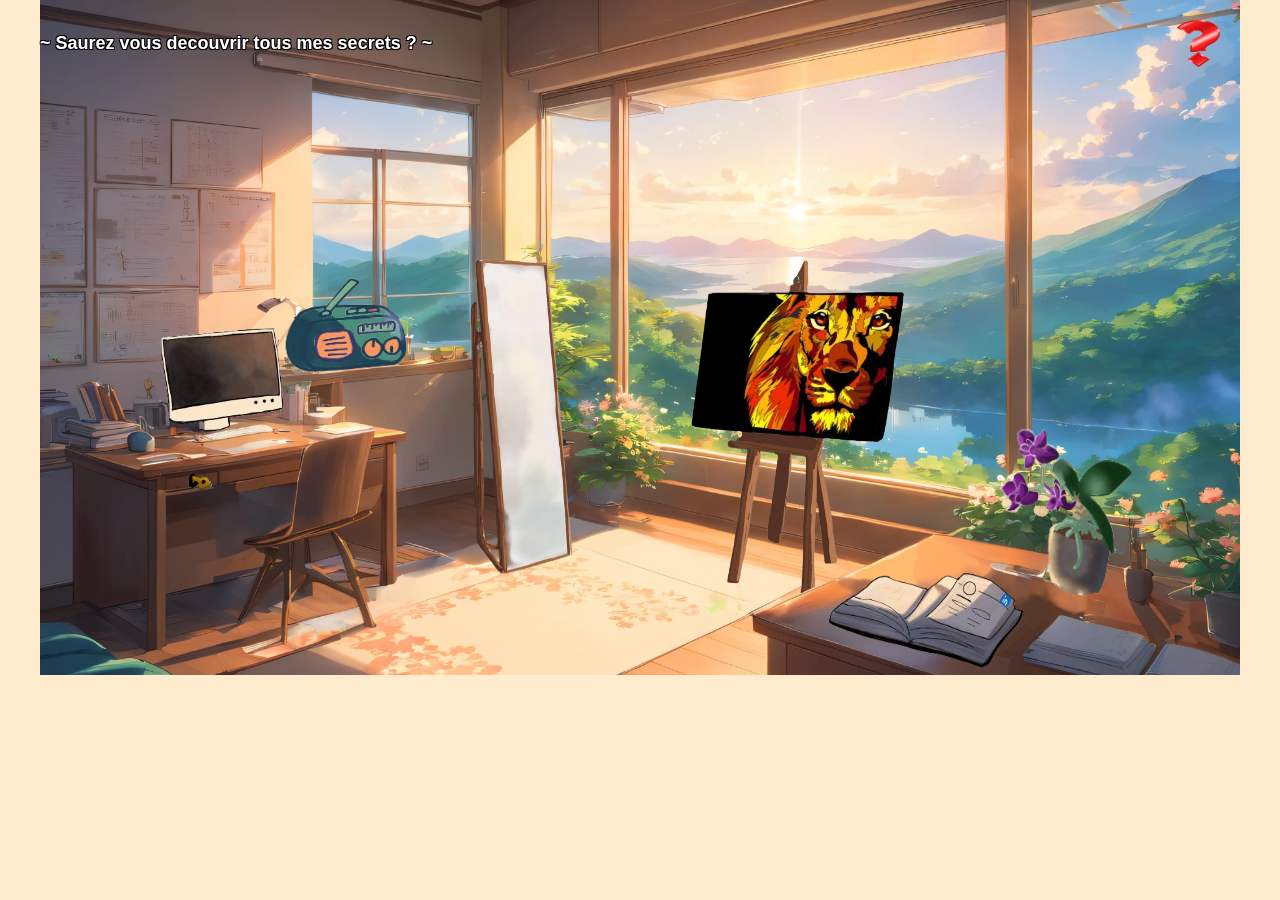
<file: index.html>
<!DOCTYPE html>
<html lang="fr">

<head>
    <meta charset="UTF-8">
    <meta name="viewport" content="width=device-width, initial-scale=1.0">
    <meta property="og:title" content="Le Portfolio de Estelle Morelli" />
    <meta property='og:description' content='Un portfolio  pour en connaitre davantage'/>
    <meta property="og:image" content="images/lion.jpg" />
    <meta property='og:url' content='https://EstelleMorelli.github.io'/>
    <title>Portfolio EM</title>
    <link href="reboot.css" rel="stylesheet">
    <link href="style.css" rel="stylesheet">
    <link href="https://fonts.cdnfonts.com/css/manga-temple" rel="stylesheet">
    <style>
        @import url('https://fonts.cdnfonts.com/css/manga-temple');
    </style>
    <div class="styles">
    </div>
</head>

<body>
    <div class="mobile-portrait">
        <aside>
            Pour une meilleure experience utilisateur, veuillez basculer votre mobile en mode paysage.
        </aside>
        <img src="images/rotate.png">
    </div>
    <main>
        <img id="danseurs" src="images/danser.gif">
        <img id="background" src="images/fond.png">
        </aside>
        <div>
            <img class="clickImg" id="help" src="images/help.png">
            <aside id="indices">
                <h2>Besoin d'aide ?</h2>
                <div id="first" class="helpText">
                    <p>
                        Percez les mystères de cette page...
                    </p>
                    <button class="goNextButton" type="button"> Besoin d'aide supplémentaire &#5125;</button>
                </div>
                <div id="second" class="helpText">
                    <p>
                        Il y a 7 objets cliquables à découvrir...
                    </p>
                    <button class="goNextButton" type="button"> Encore besoin d'aide &#5125;</button>
                </div>
                <div id="third" class="helpText">
                    <p>
                        Les 7 objets cliquables sont : l'ordinateur, la clé du tiroir, la radio, le miroir, le chevalet,
                        l'orchidée et le livre.
                    </p>
                </div>
                <button class="closingButton" type="button">&#5130;</button>
            </aside>
            <aside id="indication">
                <p>
                    ~ Saurez vous decouvrir tous mes secrets ? ~
                </p>
            </aside>
            <div>
                <img class="clickImg" id="pc" title="Competences" src="images/pc.png">
                <article id="gout_dev">
                    <h2>Le Gout du Dev'</h2>
                    <p>Bienvenue dans mon univers numérique !
                        <br>
                        Après un bilan de compétences en été 2023, je suis devenue une développeuse web passionnée. Grâce à l'école O'clock, j'ai appris à maîtriser les langages PHP, JavaScript, HTML, et CSS, ainsi que les frameworks tels que Laravel, React.JS, Redux.JS et Next.JS, afin de donner vie à des sites dynamiques.
                        <br>
                        Mon expertise ne se limite pas au code : j'apporte également une touche esthétique à chaque projet, grâce à mes compétences en design. Mon objectif est de créer des expériences en ligne à la fois captivantes et fonctionnelles, où l'harmonie entre forme et fonctionnalité est primordiale. Que ce soit pour un site web élégant ou une interface utilisateur fluide, je suis prête à transformer vos idées en réalité numérique.
                        <br>
                        L'optimisation pour les moteurs de recherche (SEO) fait aussi partie de mes priorités. J'intègre des pratiques SEO dès le début de chaque projet pour garantir une visibilité optimale de vos sites web sur les moteurs de recherche. Qu'il s'agisse d'optimisation technique (balises, structure, performances) ou de contenu, je veille à ce que vos projets répondent aux meilleures pratiques en matière de référencement naturel.
                        
                        L’accessibilité est un autre pilier fondamental de mon approche du développement. Je m'assure que chaque site que je développe est conforme aux standards d'accessibilité pour que tous les utilisateurs, y compris ceux en situation de handicap, puissent interagir facilement avec le contenu. Je veille à rendre les expériences web inclusives et accessibles à tous.
                    </p>
                    <h3> Mes Créations : </h3>
                    <div class="creation-container">
                        <div class="creation">
                            <h4> RP'EAU </h4>
                            <h5> Application web d'un professionnel' </h5>
                            <a target="_blank" href="https://rpeau.fr/"> Voir le projet</a>
                            <br>
                            <a target="_blank" href="https://github.com/EstelleMorelli/back-rpeau"> Consulter le code du projet #Backend</a>
                            <a target="_blank" href="https://github.com/EstelleMorelli/rpeau"> Consulter le code du projet #Frontend</a>
                            <p> Realisation Full-stack : Back-end API Laravel PHP & Front-End ReactJS Redux Vite Typescript SASS. Travail sur le référencement SEO naturel. </p>
                        </div>
                        <div class="creation">
                            <h4> Gîte Les Fauvettes </h4>
                            <h5> Application web de location à particulier </h5>
                            <a target="_blank" href="https://gite-les-fauvettes.fr/"> Voir le projet</a>
                            <br>
                            <a target="_blank" href="https://github.com/EstelleMorelli/back-gite-les-fauvettes"> Consulter le code du projet #Backend</a>
                            <a target="_blank" href="https://github.com/EstelleMorelli/giteLesFauvettes"> Consulter le code du projet #Frontend</a>
                            <p> Realisation Full-stack : Back-end API Laravel PHP & Front-End ReactJS Redux Vite Typescript SASS. Travail sur le référencement SEO naturel. </p>
                        </div>
                    <div class="creation">
                        <h4> Dominika MENO </h4>
                        <h5> Application web d'un professionnel </h5>
                        <a target="_blank" href="https://dominika-meno.fr/"> Voir le projet</a>
                        <br>
                        <a target="_blank" href="https://github.com/EstelleMorelli/Dominika"> Consulter le code du projet</a>
                        <p> Realisation Full-stack : Back-end API Laravel PHP & Front-End MVC PHP, HTML, CSS, JavaScript </p>
                    </div>
                    <div class="creation">
                        <h4> AmiDon </h4>
                        <h5> Plateforme de don d'objets entre amis</h5>
                        <a target="_blank" href="https://amidonapp.dev-me.fr/"> Voir le projet </a>
                        <br>
                        <a target="_blank" href="https://github.com/EstelleMorelli/Amidon"> Consulter le code du projet</a>
                        <p> Projet de groupe. Réalisations personnelles Front-end React.JS, Redux.JS, Typescript, SASS : CRUD Products </p>
                    </div>
                    <div class="creation">
                        <h4> Task Manager </h4>
                        <h5> Todolist - Gestionnaire de tâches</h5>
                        <a target="_blank" href="https://task-manager.dev-me.fr/frontend/"> Voir le projet </a>
                        <br>
                        <a target="_blank" href="https://github.com/EstelleMorelli/Task-Manager"> Consulter le code du projet</a>
                        <p> Réalisations Full-stack : Back-end API Laravel PHP & Front-end HTML, Javascript (vanilla)</p>
                    </div>
                    <div class="creation">
                        <h4> O'Shoes </h4>
                        <h5> E-commerce de chaussures (Fake)</h5>
                        <a target="_blank" href="https://github.com/EstelleMorelli/O-shoes"> Consulter le code du projet </a>
                        <p> Réalisations Front-End : Next.JS </p>
                    </div>
                    <div class="creation">
                        <h4> O'Recipes </h4>
                        <h5> Application web de recettes de cuisines </h5>
                        <a target="_blank" href="https://o-recipes-ce7aac7tm-estellemorellis-projects.vercel.app/"> Voir le projet </a>
                        <br>
                        <a target="_blank" href="https://github.com/EstelleMorelli/ORecipes"> Consulter le code du projet </a>
                        <p> Réalisations Front-End : React.JS, Typescript, Tests unitaires </p>
                    </div>
                </div>
                    <button class="closingButton" type="button">&#5130;</button>
                </article>
            </div>
            <div>
                <img class="clickImg" id="key" title="Cybersécurité" src="images/clef.png">
                <article id="security">
                    <h2>La sécurité avant tout</h2>
                    <p>La cybersécurité est une priorité absolue dans chacun de mes projets de développement web. Je
                        m'engage fermement à placer la protection des données et la sécurité des utilisateurs au cœur de
                        toutes mes réalisations. Avec une approche proactive, je m'efforce de mettre en œuvre les
                        meilleures
                        pratiques et les technologies les plus avancées pour garantir un environnement en ligne sûr et
                        protégé. Chaque ligne de code que j'écris est minutieusement conçue pour résister aux menaces
                        et préserver l'intégrité des systèmes. Ma mission est claire : offrir des solutions
                        web robustes, fiables et sécurisées pour répondre aux besoins de mes clients et assurer la
                        confiance
                        de leurs utilisateurs.
                    </p>
                    <button class="closingButton" type="button">&#5130;</button>
                </article>
            </div>
            <div> <img type="audio/mpeg" data="music.mp3" title="Lecteur de musique" class="clickImg" id="radio" src="images/radio.png">
                <audio id="myAudio">
                    <source src="music.mp3" type="audio/mpeg">
                </audio>
            </div>

            <span><a target="_blank" href="cv.pdf"><img id="miroir" title="CV a télécharger" class="clickImg" src="images/miroir.png"></a></span>
            <span><a target="_blank" href="https://www.artmajeur.com/estelle-morelli"><img title="Profil ArtMajeur" id="chevalet"
                        class="clickImg" src="images/chevalet.png"></a></span>
            <div><img class="clickImg" title="Profil + LinkedIn" id="book" src="images/livre.png">
                <article id="aboutme">
                    <h2>A propos de moi</h2>
                    <p>
                        Enrichie par mon expérience en tant que Responsable Qualité où la relation client était au 
                        coeur de mon métier, mes compétences relationnelles et mes savoir-être me permettent d'appliquer
                        naturellement la méthode Agile à chaque projet.
                        A partir de septembre 2024, je serai disponible pour occuper un poste de développeuse web. Ma
                        préférence va à Lons-le-Saunier (39), mais je suis également ouverte à des opportunités offrant
                        des jours de télétravail. En parallèle, je gère ma propre société, prête à concrétiser vos projets
                        dès aujourd'hui. N'hésitez pas à me contacter pour en savoir plus ! <br>

                        <a target="_blank" href="https://fr.linkedin.com/in/estelle-morelli">Retrouvez moi sur LinkedIn
                            !</a>
                    </p>
                    <button class="closingButton" type="button">&#5130;</button>
                </article>
            </div>

            <div> <img class="clickImg" id="plant" title="Eco-conception" src="images/plante.png">
                <article id="environnement">
                    <h2>Environnement</h2>
                    <p> Dans mon travail de développement web, je porte une attention particulière à l'empreinte
                        écologique de mes projets. Chaque ligne de code que j'écris est pensée pour minimiser la consommation de
                        ressources et réduire l'impact environnemental de mes sites internet. En optimisant le code, en
                        réduisant les requêtes serveur et en utilisant des pratiques de développement durable, je
                        m'efforce de contribuer à la préservation de notre planète tout en offrant des expériences en ligne
                        performantes et durables. 
                        L'aspect du développement durable a également influencé mon choix d'hébergeur pour mes applications web et web mobile (Infomaniak).
                        Parce que pour moi, le web de demain doit être aussi vert que possible.
                    </p>
                    <button class="closingButton" type="button">&#5130;</button>
                </article>
            </div>
    </main>
    <script src="script2.js"></script>
    <script src="script3.js"></script>

</body>

</html>
</file>
<file: style.css>
::-webkit-scrollbar{
    display: none;
}
body{
    /*box-sizing: content-box;*/
    display: flex;
    background-color: blanchedalmond;
}
main{
    margin: auto;
    position: relative;
}

#danseurs{
    display: none;
    max-width: 20%;
}

/* Style général pour le conteneur des cartes */
.creation-container {
    display: flex;
    justify-content: center;
    flex-wrap: wrap;
    gap: 1.25rem; /* 20px -> 1.25rem */
    padding: 1.25rem; /* 20px -> 1.25rem */
}

/* Style des cartes */
.creation {
    background-color: rgba(255, 255, 255, 0.7);
    border-radius: 0.625rem; /* 10px -> 0.625rem */
    box-shadow: 0rem 0.25rem 0.5rem rgba(0, 0, 0, 0.1); /* 0px 4px 8px -> 0rem 0.25rem 0.5rem */
    max-width: 18.75rem; /* 300px -> 18.75rem */
    text-align: center;
    padding: 1.25rem; /* 20px -> 1.25rem */
    transition: transform 0.3s ease;
    cursor: pointer;
    border: 0.0625rem solid rgba(0, 0, 0, 0.1); /* 1px -> 0.0625rem */
}

/* Effet au survol de la carte */
.creation:hover {
    transform: translateY(-0.625rem); /* -10px -> -0.625rem */
}

/* Style des titres des cartes */
.creation h4 {
    font-size: 1.5rem;
    color: #1d3e53;
    margin-bottom: 0.625rem; /* 10px -> 0.625rem */
}

/* Style du texte des cartes */
.creation p {
    padding: 1rem;
    font-size: 1rem;
    color: #666;
}

/* Style des liens dans les cartes */
.creation a {
    background-color: #5c9e87;
    color: white;
    padding: 0.625rem 0.9375rem; /* 10px 15px -> 0.625rem 0.9375rem */
    border-radius: 0.3125rem; /* 5px -> 0.3125rem */
    text-decoration: none;
    font-weight: bold;
    transition: background-color 0.3s ease;
    display: inline-block;
    margin-top: 0.5rem;
}

/* Effet au survol du lien */
.creation a:hover {
    background-color: #1d3e53;
}



#indication{
    position: fixed;
    top:30px;
    font-family: 'Manga Temple', sans-serif;
    color: white;
    font-weight: bolder;
    font-size: large;
    text-shadow: 
    -1px -1px 0 #000,  
    1px -1px 0 #000,
    -1px 1px 0 #000,
    1px 1px 0 #000;
}
.fade-out {
    opacity: 0;
    transition: opacity 5s ease; /* Adjust duration and timing function as needed */
}
.closingButton, .goNextButton{
  background-color: #5c9e87; /* couleur de fond */
  border: none; /* pas de bordure */
  color: #ffffff; /* couleur du texte */
  padding: 10px 20px; /* espacement intérieur */
  text-align: center; /* alignement du texte */
  text-decoration: none; /* pas de soulignement */
  display: inline-block; /* affichage en ligne */
  font-size: 16px; /* taille de la police */
  border-radius: 20px; /* bordure arrondie */
  box-shadow: 0 4px 6px rgba(0, 0, 0, 0.1); /* ombre */
  font-family: 'Comic Sans MS', cursive, sans-serif; /* police de caractères */
  cursor: pointer; /* curseur de type main */
  transition: background-color 0.3s, color 0.3s; /* transition d'animation */
}
.goNextButton{
    align-self: self-end;
}
.closingButton:hover, .goNextButton:hover {
  background-color: #1d3e53; /* couleur de fond au survol */
  color: #ffffff; /* couleur du texte au survol */
}

#second, #third{
    display: none;
}

#gout_dev, #security, #aboutme, #environnement, #indices {
    position: fixed;
    background-color: rgba(240, 248, 255, 70%);
    font-weight: bold;
    border-radius: 50px;
    padding: 20px;
    margin: auto;
    display: none;
    z-index: 3;
    overflow: auto;
}


#pc:hover, #radio:hover, #chevalet:hover, #miroir:hover, #book:hover, #plant:hover, #key:hover, #help:hover {
    filter: drop-shadow(0 0 1rem black);
    -ms-transform: scale(1.1);
    -webkit-transform: scale(1.1);
    transform: scale(1.1);
    cursor: help;
}

#pc:hover:after,
#pc:focus:after {
  content: attr(title);  /* on affiche aria-label */
  position: absolute;
  top: -2.4em;
  left: 50%;
	transform: translateX(-50%); /* on centre horizontalement  */
  z-index: 1; /* pour s'afficher au dessus des éléments en position relative */
  white-space: nowrap;  /* on interdit le retour à la ligne*/
  padding: 5px 14px;
  background: #413219;
  color: #fff;
  border-radius: 4px;
  font-size: 1.2rem;
}

[title]:hover:before,
[title]:focus:before {
  content: "▼";
  position: absolute;
  top: -1em;
	left: 50%;
	transform: translateX(-50%); /* on centre horizontalement  */
  font-size: 20px;
  color: #413219;
}

/* pas de contour durant le :focus */
[title]:focus {
  outline: none;
}



@media screen and (max-device-width:700px) and (orientation: portrait) {
    .mobile-portrait{
        font-family: 'Manga Temple', sans-serif;
        font-size: large;
        display : block;
        text-align: center;
    }
    main{
        display: none;
    }

    
}

@media screen and (max-device-width:700px) and (orientation: landscape) {
    .mobile-portrait{
        display : none;
    }
    #indication{
        font-size: small;
    }
    #background {
        width: 500px;
    }
    #pc{
        display: block;
        position: absolute;
        width: 57px;
        height: 46px;
        top: 136px;
        left: 46px;
    }
    #key{
        display: block;
        position: absolute;
        width: 15px;
        height: 13px;
        top: 195px;
        left: 59px;
    }
    #radio{
        display: block;
        position: absolute;
        width: 54px;
        height: 43px;
        top: 114px;
        left: 100px;
        z-index: 2;
    }
    
    #miroir{
        display: block;
        position: absolute;
        width: 50px;
        height: 136px;
        top: 107px;
        left: 175px;
    
    }
    
    #chevalet{
        display: block;
        position: absolute;
        width: 96px;
        height: 143px;
        left: 268px;
        top: 107px;
    }
    
    #book{
        display: block;
        position: absolute;
        width: 96px;
        height: 54px;
        left: 321px;
        top: 229px;
    }

    #plant{
        display: block;
        position: absolute;
        width: 71px;
        height: 89px;
        left: 393px;
        top: 168px;
    } 
    #help{
        display: block;
        position: absolute;
        width: 18px;
        height: 20px;
        right: 20px;
        top: 20px;
    }
    #gout_dev, #security, #aboutme, #environnement{
        position: absolute;
        top: 10px;
        left: 10px;
        max-width: 480px;
        max-height: 260px;
    }
    #indices {
        position: absolute;
        top: 20px;
        right: 20px;
        max-width: 400px;
        max-height: 300px;
    }

}

@media screen and (min-device-width:700px) and (orientation: portrait) {
    .mobile-portrait{
        display : block;
        text-align: center;
    }
    main{
        display: none;
    }

    
}
/* ECRANS 700 à 900 */
@media screen and (min-device-width:700px) and (orientation: landscape) {
    .mobile-portrait{
        display : none;
    }
     #background {
        width: 700px;
    }
    #pc{
        display: block;
        position: absolute;
        width: 80px;
        height: 65px;
        top: 190px;
        left: 65px;
    }
    
    #key{
        display: block;
        position: absolute;
        width: 21px;
        height: 18px;
        top: 273px;
        left: 83px;
        z-index: 2;
    }

    #radio{
        display: block;
        position: absolute;
        width: 75px;
        height: 60px;
        top: 160px;
        left: 140px;
        z-index: 2;
    }
    
    #miroir{
        display: block;
        position: absolute;
        width: 70px;
        height: 190px;
        top: 150px;
        left: 245px;
    
    }
    
    #chevalet{
        display: block;
        position: absolute;
        width: 135px;
        height: 200px;
        left: 375px;
        top: 150px;
    }
    
    #book{
        display: block;
        position: absolute;
        width: 135px;
        height: 75px;
        left: 450px;
        top: 320px;
    }

    #plant{
        display: block;
        position: absolute;
        width: 100px;
        height: 125px;
        left: 550px;
        top: 235px;
    } 
    #help{
        display: block;
        position: absolute;
        width: 25px;
        height: 28px;
        right: 20px;
        top: 20px;
    }
    #gout_dev, #security, #aboutme, #environnement{
        position: absolute;
        top: 30px;
        left: 50px;
        max-width: 600px;
        max-height: 340px;
    }
    #indices {
        position: absolute;
        top: 25px;
        right: 30px;
        max-width: 400px;
        max-height: 300px;
    }


}
/* ECRANS 900 à 1200 */
@media screen and (min-device-width:900px) {
    .mobile-portrait{
        display : none;
    }

    #background {
        width: 900px;

    }
    #pc{
        display: block;
        position: absolute;
        width: 103px;
        height: 84px;
        top: 244px;
        left: 84px;
    }

    #key{
        display: block;
        position: absolute;
        width: 27px;
        height: 23px;
        top: 350px;
        left: 106px;
    }
    
    #radio{
        display: block;
        position: absolute;
        width: 96px;
        height: 77px;
        top: 206px;
        left: 180px;
        z-index: 2;
    }
    
    #miroir{
        display: block;
        position: absolute;
        width: 90px;
        height: 244px;
        top: 193px;
        left: 315px;
    
    }
    
    #chevalet{
        display: block;
        position: absolute;
        width: 174px;
        height: 257px;
        left: 482px;
        top: 193px;
    }
    
    #book{
        display: block;
        position: absolute;
        width: 174px;
        height: 96px;
        left: 579px;
        top: 411px;
    }

    #plant{
        display: block;
        position: absolute;
        width: 129px;
        height: 161px;
        left: 707px;
        top: 302px;
    } 

    #help{
        display: block;
        position: absolute;
        width: 32px;
        height: 35px;
        right: 20px;
        top: 20px;
    }

    #gout_dev, #aboutme, #environnement, #security {
        position: absolute;
        top: 80px;
        left: 96px;
        max-width: 700px;
        max-height: 350px;
    }
    #indices {
        position: absolute;
        top: 32px;
        right: 32px;
        max-width: 350px;
        max-height: 300px;
    }
}
/* ECRANS 1200 à 1400 */
@media screen and (min-device-width:1200px) {
    .mobile-portrait{
        display : none;
    }
    #background {
        width: 1200px;
    }
    
    #pc{
        display: block;
        position: absolute;
        width: 137px;
        height: 111px;
        top: 326px;
        left: 111px;
    }
    #key{
        display: block;
        position: absolute;
        width: 36px;
        height: 30px;
        top: 467px;
        left: 141px;
    }
    #radio{
        display: block;
        position: absolute;
        width: 129px;
        height: 103px;
        top: 274px;
        left: 240px;
    }
    
    #miroir{
        display: block;
        position: absolute;
        width: 120px;
        height: 326px;
        top: 257px;
        left: 420px;
    
    }
    
    #chevalet{
        display: block;
        position: absolute;
        width: 231px;
        height: 343px;
        left: 643px;
        top: 257px;
    }
    
    #book{
        display: block;
        position: absolute;
        width: 231px;
        height: 129px;
        left: 771px;
        top: 549px;
    }

    #plant{
        display: block;
        position: absolute;
        width: 171px;
        height: 214px;
        left: 943px;
        top: 403px;
    }
    
    #help{
        display: block;
        position: absolute;
        width: 43px;
        height: 47px;
        right: 20px;
        top: 20px;
    }

    #gout_dev, #aboutme, #environnement, #security{
        position: absolute;
        top: 129px;
        left: 129px;
        max-width: 943px;
        max-height: 350px;
    }
    #indices {
        position: absolute;
        top: 43px;
        right: 43px;
        max-width: 343px;
        max-height: 257px;
    }
}

/* ECRANS 1400 à 1800 */
@media screen and (min-device-width:1400px) {
    .mobile-portrait{
        display : none;
    }
    #background {
        width: 1400px;

    }

    #pc{
        display: block;
        position: absolute;
        width: 160px;
        height: 130px;
        top: 380px;
        left: 130px;
    }

    #key{
        display: block;
        position: absolute;
        width: 42px;
        height: 35px;
        top: 545px;
        left: 165px;
    }
    
    #radio{
        display: block;
        position: absolute;
        width: 150px;
        height: 120px;
        top: 320px;
        left: 280px;
        z-index: 2;
    }
    
    #miroir{
        display: block;
        position: absolute;
        width: 140px;
        height: 380px;
        top: 300px;
        left: 490px;
    
    }
    
    #chevalet{
        display: block;
        position: absolute;
        width: 270px;
        height: 400px;
        left: 750px;
        top: 300px;
    }
    
    #book{
        display: block;
        position: absolute;
        width: 270px;
        height: 150px;
        left: 900px;
        top: 640px;
    }

    #plant{
        display: block;
        position: absolute;
        width: 200px;
        height: 250px;
        left: 1100px;
        top: 470px;
    } 

    #help{
        display: block;
        position: absolute;
        width: 50px;
        height: 55px;
        right: 20px;
        top: 20px;
    }

    #gout_dev, #aboutme, #environnement, #security {
        position: absolute;
        top: 75px;
        left: 150px;
        max-width: 1100px;
        max-height: 600px;
    }
    #indices {
        position: absolute;
        top: 50px;
        right: 50px;
        max-width: 400px;
        max-height: 300px;
    }
    
    
}
</file>
<file: reboot.css>
/*

Reboot

Normalization of HTML elements, manually forked from Normalize.css to remove styles targeting irrelevant browsers while applying new styles.

Normalize is licensed MIT. https://github.com/necolas/normalize.css

* Bootstrap v4.0.0-beta (https://getbootstrap.com)
 * Copyright 2011-2017 The Bootstrap Authors
 * Copyright 2011-2017 Twitter, Inc.
 * Licensed under MIT (https://github.com/twbs/bootstrap/blob/master/LICENSE)

*/

/*

Document

1. Change from `box-sizing: content-box` so that `width` is not affected by `padding` or `border`.

2. Change the default font family in all browsers.

3. Correct the line height in all browsers.

4. Prevent adjustments of font size after orientation changes in IE on Windows Phone and in iOS.

5. Setting @viewport causes scrollbars to overlap content in IE11 and Edge, so we force a non-overlapping, non-auto-hiding scrollbar to counteract.

6. Change the default tap highlight to be completely transparent in iOS.

*/


*,
*::before,
*::after {
  box-sizing: border-box; /* 1 */
}

html {
  font-family: sans-serif; /* 2 */
  line-height: 1.15; /* 3 */
  -webkit-text-size-adjust: 100%; /* 4 */
  -ms-text-size-adjust: 100%; /* 4 */
  -ms-overflow-style: scrollbar; /* 5 */
  -webkit-tap-highlight-color: transparent; /* 6 */
}

/* IE10+ doesn't honor `<meta name="viewport">` in some cases. */
@-ms-viewport {
  width: device-width;
}

/* Shim for "new" HTML5 structural elements to display correctly (IE10, older browsers) */
article, aside, dialog, figcaption, figure, footer, header, hgroup, main, nav, section {
  display: block;
}

/*
Body

1. Remove the margin in all browsers.
2. As a best practice, apply a default `background-color`.
3. Set an explicit initial text-align value so that we can later use the `inherit` value on things like `<th>` elements.
*/
body {
  margin: 0; /* 1 */
  font-family: -apple-system, BlinkMacSystemFont, "Segoe UI", Roboto, "Helvetica Neue", Arial, sans-serif, "Apple Color Emoji", "Segoe UI Emoji", "Segoe UI Symbol";
  font-size: 1rem;
  font-weight: normal;
  line-height: 1.5;
  color: #212529;
  text-align: left; /* 3 */
  background-color: #fff; /* 2 */
}

/*
Suppress the focus outline on elements that cannot be accessed via keyboard.
This prevents an unwanted focus outline from appearing around elements that might still respond to pointer events.

Credit: https://github.com/suitcss/base
*/
[tabindex="-1"]:focus {
  outline: none !important;
}

/*
Content grouping

1. Add the correct box sizing in Firefox.
2. Show the overflow in Edge and IE.
*/
hr {
  box-sizing: content-box; /* 1 */
  height: 0; /* 1 */
  overflow: visible; /* 2 */
}

/*
Typography
*/

/*
Remove top margins from headings
By default, `<h1>`-`<h6>` all receive top and bottom margins. We nuke the top margin for easier control within type scales as it avoids margin collapsing.
*/
h1, h2, h3, h4, h5, h6 {
  margin-top: 0;
  margin-bottom: .5rem;
}

/*
Reset margins on paragraphs

Similarly, the top margin on `<p>`s get reset. However, we also reset the bottom margin to use `rem` units instead of `em`.
*/
p {
  margin-top: 0;
  margin-bottom: 1rem;
}

/*
Abbreviations

1. Remove the bottom border in Firefox 39-.
2. Add the correct text decoration in Chrome, Edge, IE, Opera, and Safari.
3. Add explicit cursor to indicate changed behavior.
4. Duplicate behavior to the data-* attribute for our tooltip plugin
*/
abbr[title],
abbr[data-original-title] { /* 4 */
  text-decoration: underline; /* 2 */
  -webkit-text-decoration: underline dotted; /* 2 */
          text-decoration: underline dotted; /* 2 */
  cursor: help; /* 3 */
  border-bottom: 0; /* 1 */
}

address {
  margin-bottom: 1rem;
  font-style: normal;
  line-height: inherit;
}

ol,
ul,
dl {
  margin-top: 0;
  margin-bottom: 1rem;
}

ol ol,
ul ul,
ol ul,
ul ol {
  margin-bottom: 0;
}

dt {
  font-weight: bold;
}

dd {
  margin-bottom: .5rem;
  margin-left: 0; /* Undo browser default */
}

blockquote {
  margin: 0 0 1rem;
}

dfn {
  font-style: italic; /* Add the correct font style in Android 4.3- */
}

b,
strong {
  font-weight: bolder; /* Add the correct font weight in Chrome, Edge, and Safari */
}

small {
  font-size: 80%; /* Add the correct font size in all browsers */
}

sub,
sup {
  position: relative;
  font-size: 75%;
  line-height: 0;
  vertical-align: baseline;
}

sub {
  bottom: -.25em;
}

sup {
  top: -.5em;
}

/*

Links

*/

a {
  color: #007bff;
  text-decoration: none;
  background-color: transparent; /* Remove the gray background on active links in IE 10. */
  -webkit-text-decoration-skip: objects; /* Remove gaps in links underline in iOS 8+ and Safari 8+. */
}

a:hover {
  color: #0056b3;
  text-decoration: underline;
}

/*
And undo these styles for placeholder links/named anchors (without href) which have not been made explicitly keyboard-focusable (without tabindex). It would be more straightforward to just use a[href] in previous block, but that causes specificity issues in many other styles that are too complex to fix.

See https://github.com/twbs/bootstrap/issues/19402
*/

a:not([href]):not([tabindex]) {
  color: inherit;
  text-decoration: none;
}

a:not([href]):not([tabindex]):focus, a:not([href]):not([tabindex]):hover {
  color: inherit;
  text-decoration: none;
}

a:not([href]):not([tabindex]):focus {
  outline: 0;
}

/*

Code

*/

pre,
code,
kbd,
samp {
  font-family: monospace, monospace; /* Correct the inheritance and scaling of font size in all browsers. */
  font-size: 1em; /* Correct the odd `em` font sizing in all browsers. */
}

pre {
  /* Remove browser default top margin */
  margin-top: 0;
  /* Reset browser default of `1em` to use `rem`s */
  margin-bottom: 1rem;
  /* Don't allow content to break outside */
  overflow: auto;
  /* We have @viewport set which causes scrollbars to overlap content in IE11 and Edge, so we force a non-overlapping, non-auto-hiding scrollbar to counteract. */
  -ms-overflow-style: scrollbar;
}

/*

Figures

*/

figure {
  /* Apply a consistent margin strategy (matches our type styles). */
  margin: 0 0 1rem;
}

/*

Images and content

*/


img {
  vertical-align: middle;
  border-style: none; /* Remove the border on images inside links in IE 10-. */
  max-width: 100%; /* --- */
}

svg:not(:root) {
  overflow: hidden; /* Hide the overflow in IE */
}

/*
Avoid 300ms click delay on touch devices that support the `touch-action` CSS property.

In particular, unlike most other browsers, IE11+Edge on Windows 10 on touch devices and IE Mobile 10-11 DON'T remove the click delay when `<meta name="viewport" content="width=device-width">` is present. However, they DO support removing the click delay via `touch-action: manipulation`.

See:

* https://getbootstrap.com/docs/4.0/content/reboot/#click-delay-optimization-for-touch

* https://caniuse.com/#feat=css-touch-action

*  https://patrickhlauke.github.io/touch/tests/results/#suppressing-300ms-delay
*/

a,
area,
button,
[role="button"],
input:not([type=range]),
label,
select,
summary,
textarea {
  -ms-touch-action: manipulation;
      touch-action: manipulation;
}

/*

Tables

*/

table {
  border-collapse: collapse; /* Prevent double borders */
}

caption {
  padding-top: 0.75rem;
  padding-bottom: 0.75rem;
  color: #868e96;
  text-align: left;
  caption-side: bottom;
}

th {
  /* Matches default `<td>` alignment by inheriting from the `<body>`, or the closest parent with a set `text-align`. */
  text-align: inherit;
}

/*

Forms

*/

label {
  /* Allow labels to use `margin` for spacing. */
  display: inline-block;
  margin-bottom: .5rem;
}

/*
Remove the default `border-radius` that macOS Chrome adds.

Details at https://github.com/twbs/bootstrap/issues/24093
*/
button {
  border-radius: 0;
}

/*
Work around a Firefox/IE bug where the transparent `button` background results in a loss of the default `button` focus styles.

Credit: https://github.com/suitcss/base/
*/
button:focus {
  outline: 1px dotted;
  outline: 5px auto -webkit-focus-ring-color;
}

input,
button,
select,
optgroup,
textarea {
  margin: 0; /* Remove the margin in Firefox and Safari */
  font-family: inherit;
  font-size: inherit;
  line-height: inherit;
}

button,
input {
  overflow: visible; /* Show the overflow in Edge */
}

button,
select {
  text-transform: none; /* Remove the inheritance of text transform in Firefox */
}

/*
1. Prevent a WebKit bug where (2) destroys native `audio` and `video` controls in Android 4.
2. Correct the inability to style clickable types in iOS and Safari.
*/
button,
html [type="button"],
[type="reset"],
[type="submit"] {
  -webkit-appearance: button;
}

/*
Remove inner border and padding from Firefox, but don't restore the outline like Normalize.
*/
button::-moz-focus-inner,
[type="button"]::-moz-focus-inner,
[type="reset"]::-moz-focus-inner,
[type="submit"]::-moz-focus-inner {
  padding: 0;
  border-style: none;
}

input[type="radio"],
input[type="checkbox"] {
  box-sizing: border-box; /* 1. Add the correct box sizing in IE 10- */
  padding: 0; /* 2. Remove the padding in IE 10- */
}

input[type="date"],
input[type="time"],
input[type="datetime-local"],
input[type="month"] {
  /*
  Remove the default appearance of temporal inputs to avoid a Mobile Safari bug where setting a custom line-height prevents text from being vertically centered within the input.

  See https://bugs.webkit.org/show_bug.cgi?id=139848
  and https://github.com/twbs/bootstrap/issues/11266
  */
  -webkit-appearance: listbox;
}

textarea {
  overflow: auto; /* Remove the default vertical scrollbar in IE. */
  /* Textareas should really only resize vertically so they don't break their (horizontal) containers. */
  resize: vertical;
}

fieldset {
  /*
  Browsers set a default `min-width: min-content;` on fieldsets, unlike e.g. `<div>`s, which have `min-width: 0;` by default. So we reset that to ensure fieldsets behave more like a standard block element.

  See https://github.com/twbs/bootstrap/issues/12359
  and https://html.spec.whatwg.org/multipage/#the-fieldset-and-legend-elements
  */
  min-width: 0;
  /* Reset the default outline behavior of fieldsets so they don't affect page layout. */
  padding: 0;
  margin: 0;
  border: 0;
}

/*
1. Correct the text wrapping in Edge and IE.
2. Correct the color inheritance from `fieldset` elements in IE.
*/
legend {
  display: block;
  width: 100%;
  max-width: 100%; /* 1 */
  padding: 0;
  margin-bottom: .5rem;
  font-size: 1.5rem;
  line-height: inherit;
  color: inherit; /* 2 */
  white-space: normal; /* 1 */
}

progress {
  vertical-align: baseline; /* Add the correct vertical alignment in Chrome, Firefox, and Opera. */
}

/*
Correct the cursor style of increment and decrement buttons in Chrome.
*/
[type="number"]::-webkit-inner-spin-button,
[type="number"]::-webkit-outer-spin-button {
  height: auto;
}

[type="search"] {
  /*
  This overrides the extra rounded corners on search inputs in iOS so that our `.form-control` class can properly style them. Note that this cannot simply be added to `.form-control` as it's not specific enough.

  For details, see https://github.com/twbs/bootstrap/issues/11586.
  */
  outline-offset: -2px;
  -webkit-appearance: none;
}

/*
Remove the inner padding and cancel buttons in Chrome and Safari on macOS.
*/

[type="search"]::-webkit-search-cancel-button,
[type="search"]::-webkit-search-decoration {
  -webkit-appearance: none;
}

/*
1. Correct the inability to style clickable types in iOS and Safari.
2. Change font properties to `inherit` in Safari.
*/

::-webkit-file-upload-button {
  font: inherit;
  -webkit-appearance: button;
}

/*
Correct element displays
*/

output {
  display: inline-block;
}

summary {
  display: list-item; /* Add the correct display in all browsers */
}

template {
  display: none; /* Add the correct display in IE */
}

/*
Always hide an element with the `hidden` HTML attribute (from PureCSS).
Needed for proper display in IE 10-.
*/
[hidden] {
  display: none !important;
}
</file>
